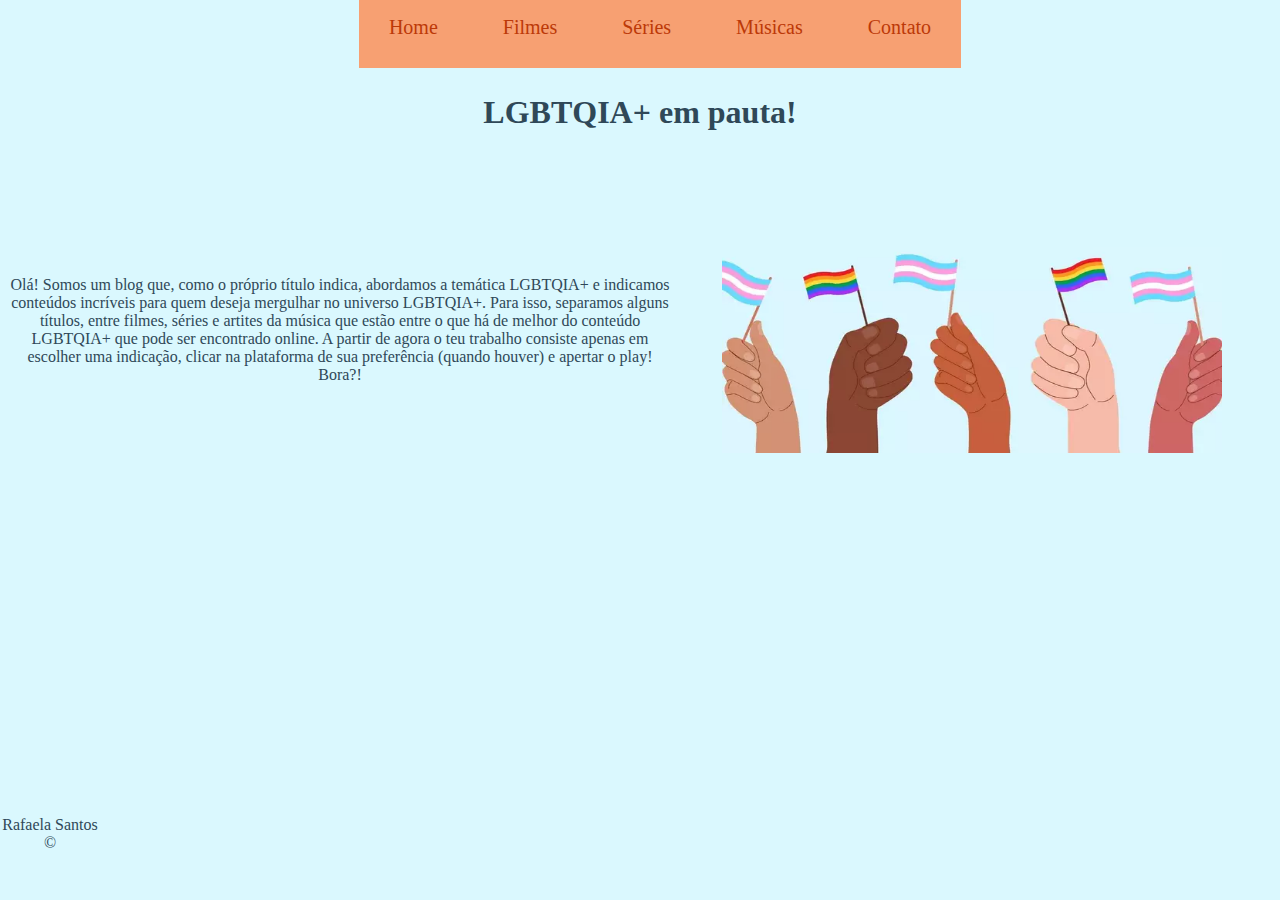
<file: index.html>
<!DOCTYPE html>
<html lang="pt-br">

<head>
    <meta charset="UTF-8">
    <meta http-equiv="X-UA-Compatible" content="IE=edge">
    <meta name="viewport" content="width=device-width, initial-scale=1.0">
    <title>LGBTQI+</title>
    <link rel="stylesheet" href="assets/css/style.css">
</head>

<body id="body">
    <ul id="menu" class="center">
        <li>
            <a href="index.html">Home</a>
        </li>
        <li>
            <a href="filmes.html">Filmes</a>
        </li>
        <li>
            <a href="series.html">Séries</a>
        </li>
        <li>
            <a href="musica.html">Músicas</a>
        </li>
        <li>
            <a href="contato.html">Contato</a>
        </li>
    </ul>
    <br>
    <h1 class="center">LGBTQIA+ em pauta!</h1>
    <div class="container">
        <div classe="p-30">
                      <p class="center">Olá! Somos um blog que, como o próprio título indica, abordamos a temática LGBTQIA+ e
                indicamos conteúdos incríveis para quem deseja mergulhar no universo LGBTQIA+. Para isso, separamos
                alguns títulos, entre filmes, séries e artites da música que estão entre o que há de melhor do conteúdo
                LGBTQIA+ que pode ser encontrado online. A partir de agora o teu trabalho consiste apenas em escolher
                uma indicação, clicar na plataforma de sua preferência (quando houver) e apertar o play! Bora?!
            </p>
        </div>

        <div>
            <img class="br-50 wh p-30" src="assets/img/maos.webp" alt="Bandeira LGBTQIA+" </div>
        </div>



        <footer>
            <p class="center">
                Rafaela Santos &copy;
            </p>

        </footer>

<script src="assets/js/script.js"></script>        
</body>

</html>
</file>
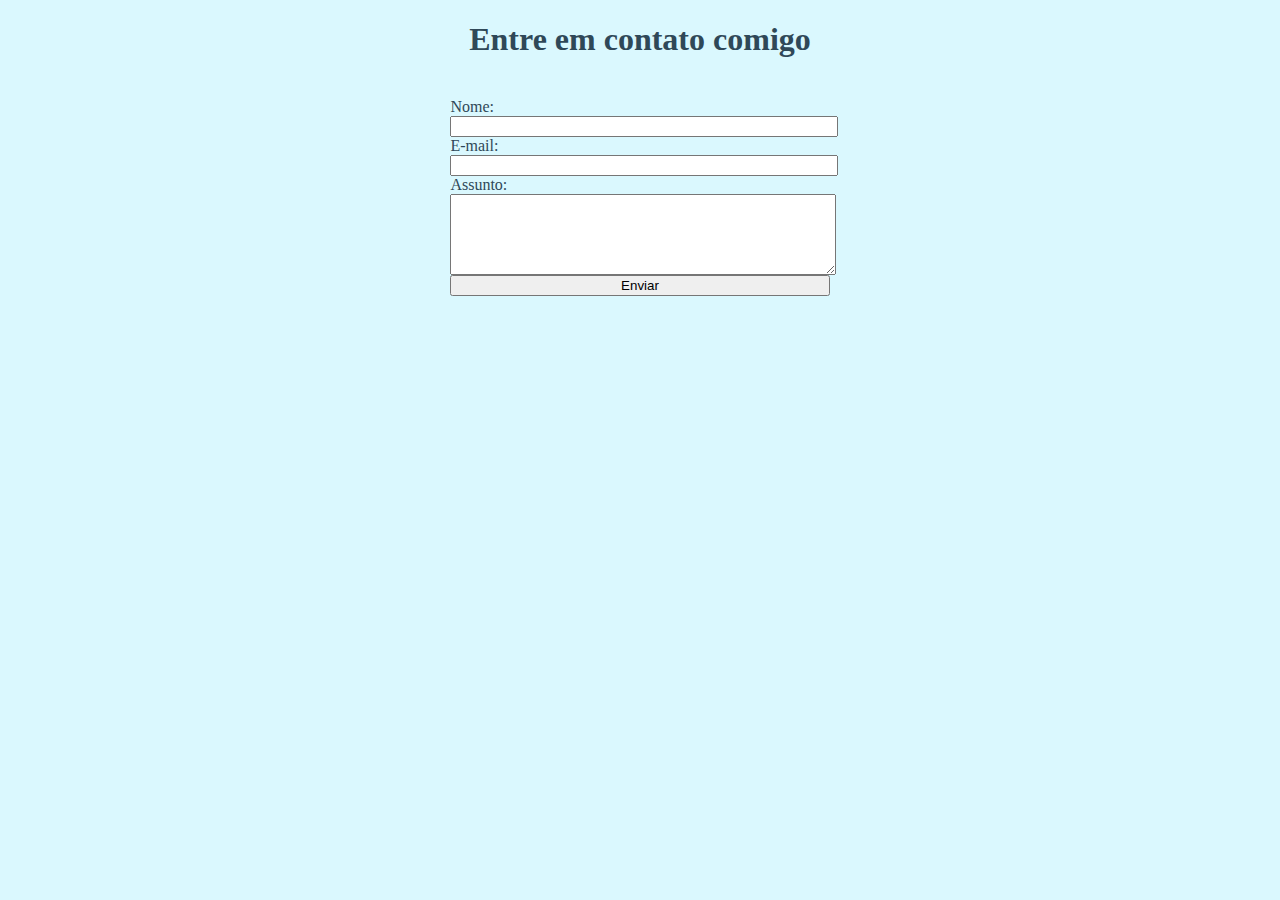
<file: contato.html>
<!DOCTYPE html>
<html lang="pt-br">
<head>
    <meta charset="UTF-8">
    <meta http-equiv="X-UA-Compatible" content="IE=edge">
    <meta name="viewport" content="width=device-width, initial-scale=1.0">
    <title>Contato</title>
    <link rel="stylesheet" href="assets/css/style.css">
</head>
<body id="body">

    <div class = "center">  
        <h1 >Entre em contato comigo</h1>
        <br>
    </div>
    
    <div class = "contato"> 
        <form> 
            <label for="nome">Nome: </label>
            <input type="text" name="" id="nome" onkeyup="validaNome()">
            <div id="txtNome"> </div>
         
            <label for="nome">E-mail: </label>
            <input type="email" name="" id="email" onkeyup="validaEmail()">
            <div id="txtEmail"> </div>
        
            <label for="nome">Assunto: </label>
            <textarea name="assunto" id="assunto" cols="21" rows="5" onkeyup="validaAssunto()"></textarea>
            <div id = "txtAssunto"> </div>

            <button onclick="enviar()">Enviar</button>

        </form>


        
    </div>


<script src="assets/js/script.js"></script>
</body>
</html>
</file>
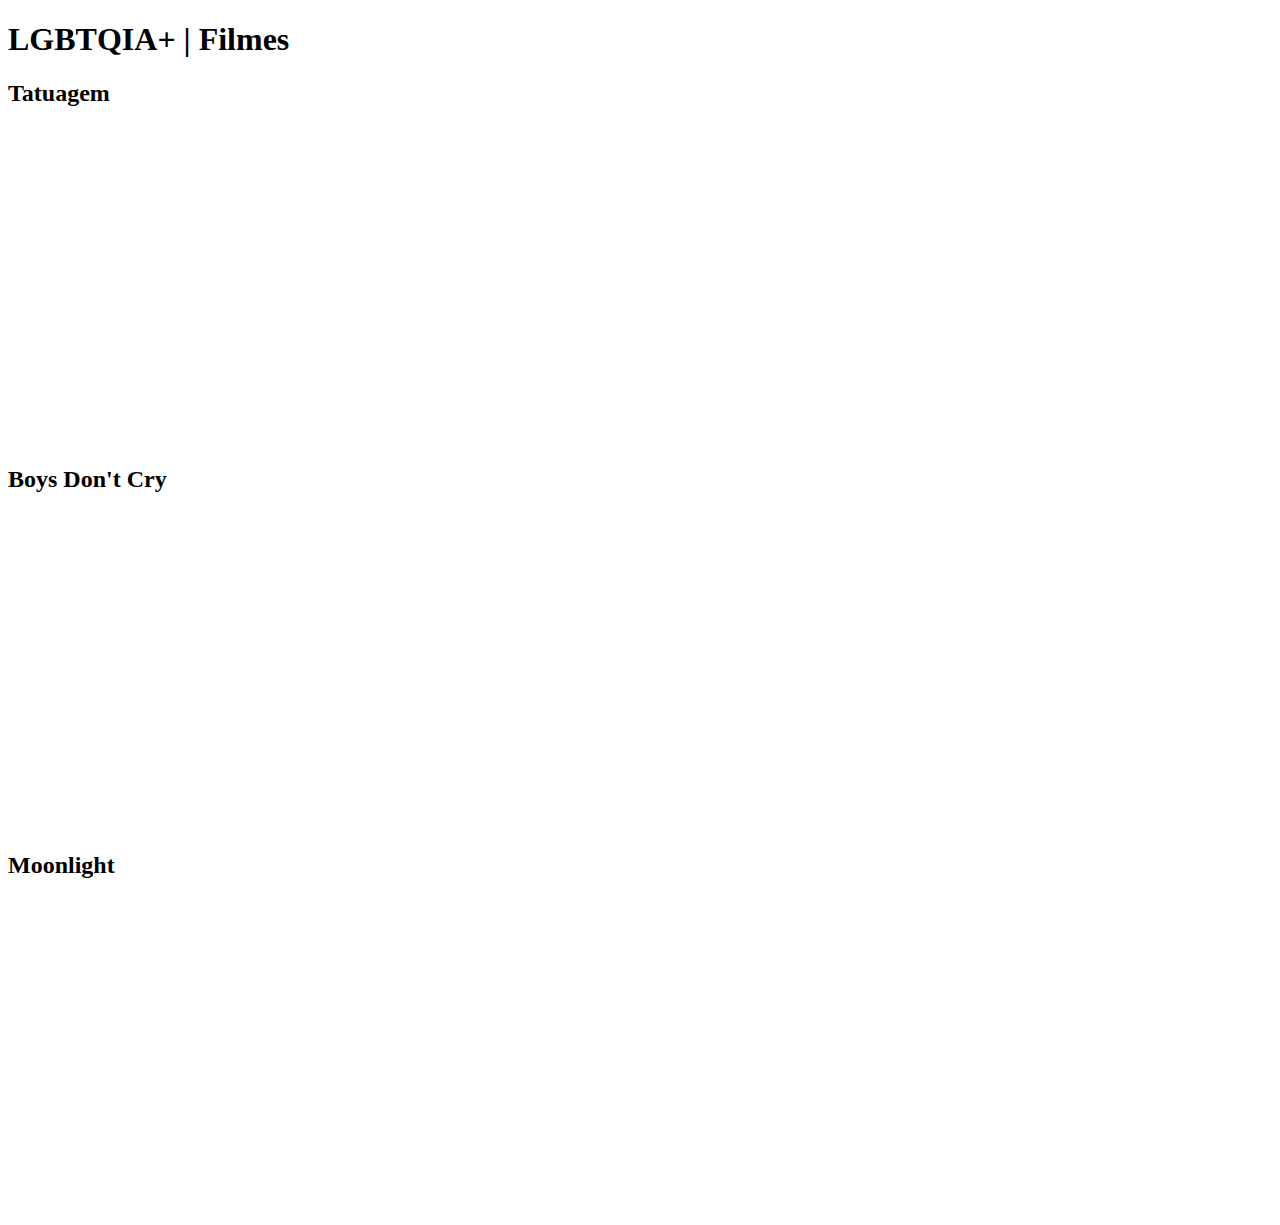
<file: filmes.html>
<!DOCTYPE html>
<html lang="en">
<head>
    <meta charset="UTF-8">
    <meta http-equiv="X-UA-Compatible" content="IE=edge">
    <meta name="viewport" content="width=device-width, initial-scale=1.0">
    <title>LGBTQIA+</title>
</head>
<body>
    <h1>LGBTQIA+ | Filmes </h1>

    <h2>Tatuagem</h2>
    <iframe width="560" height="315" src="https://www.youtube.com/embed/Y7bwGO_f_4Q" title="YouTube video player" frameborder="0" allow="accelerometer; autoplay; clipboard-write; encrypted-media; gyroscope; picture-in-picture" allowfullscreen></iframe>

    <h2>Boys Don't Cry</h2>
    <iframe width="560" height="315" src="https://www.youtube.com/embed/Ar9wGSd7KVQ" title="YouTube video player" frameborder="0" allow="accelerometer; autoplay; clipboard-write; encrypted-media; gyroscope; picture-in-picture" allowfullscreen></iframe>
   
    <h2>Moonlight</h2>
    <iframe width="560" height="315" src="https://www.youtube.com/embed/TmMaUKblWMI" title="YouTube video player" frameborder="0" allow="accelerometer; autoplay; clipboard-write; encrypted-media; gyroscope; picture-in-picture" allowfullscreen></iframe>

</body>
</html>
</file>
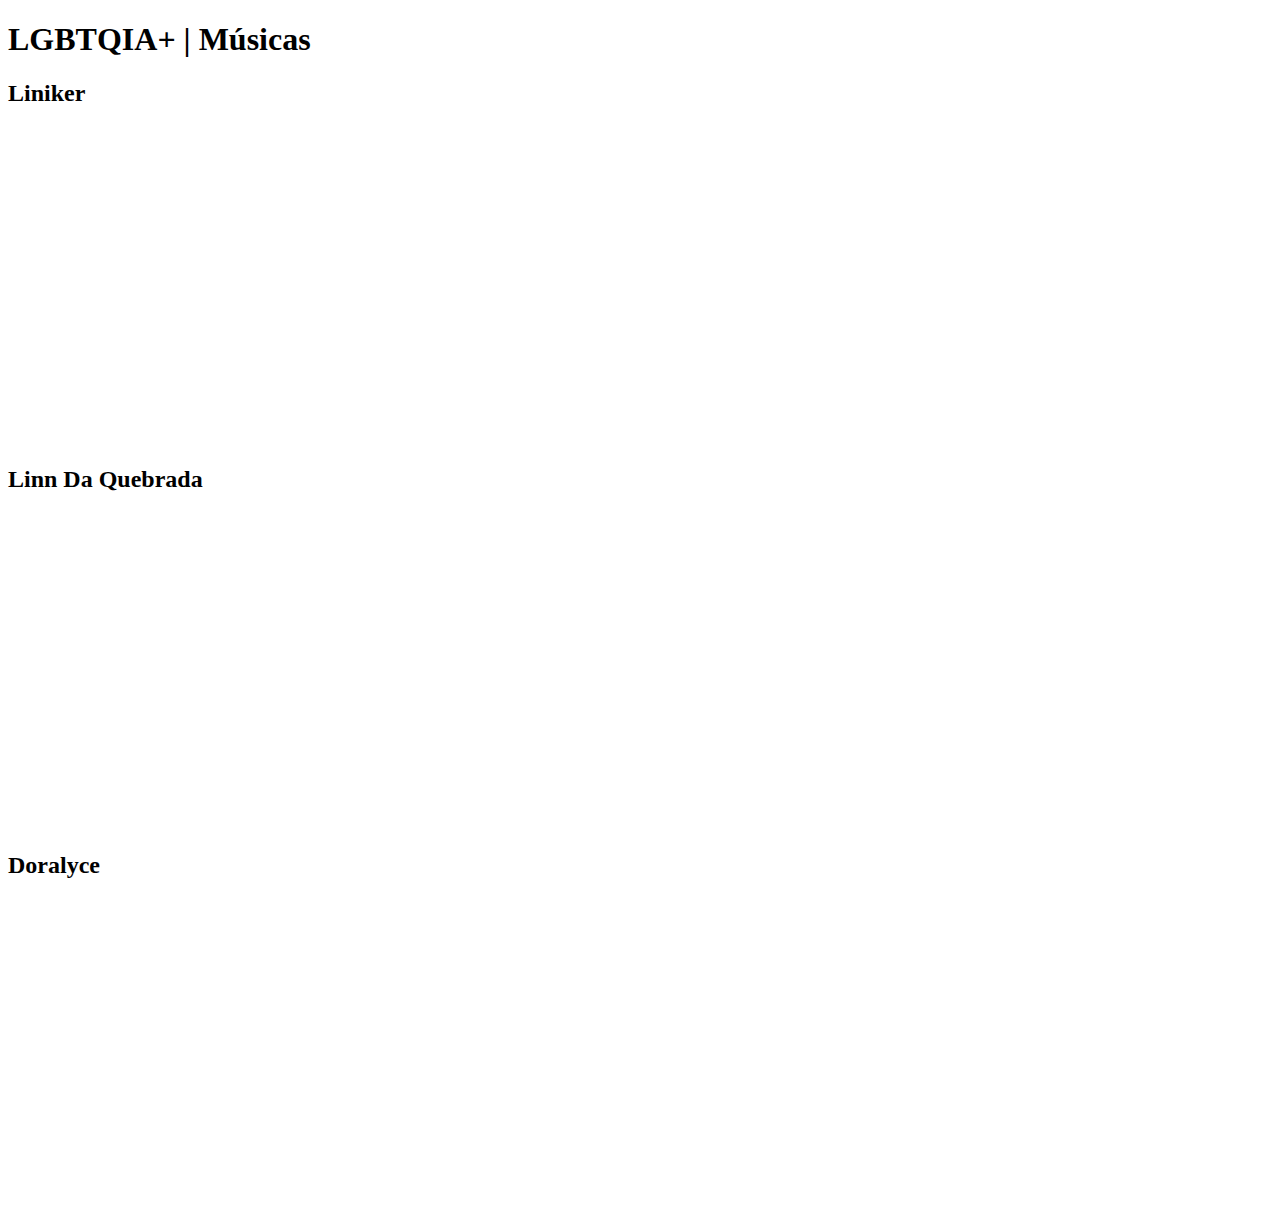
<file: musica.html>
<!DOCTYPE html>
<html lang="en">
<head>
    <meta charset="UTF-8">
    <meta http-equiv="X-UA-Compatible" content="IE=edge">
    <meta name="viewport" content="width=device-width, initial-scale=1.0">
    <title>LGBTQIA+</title>
</head>
<body>
<h1> <h1>LGBTQIA+ | Músicas </h1>

<h2>Liniker</h2>
<iframe width="560" height="315" src="https://www.youtube.com/embed/CZwZX-QdJ0E" title="YouTube video player" frameborder="0" allow="accelerometer; autoplay; clipboard-write; encrypted-media; gyroscope; picture-in-picture" allowfullscreen></iframe>

<h2>Linn Da Quebrada</h2>
<iframe width="560" height="315" src="https://www.youtube.com/embed/y5rY2N1XuLI" title="YouTube video player" frameborder="0" allow="accelerometer; autoplay; clipboard-write; encrypted-media; gyroscope; picture-in-picture" allowfullscreen></iframe>

<h2>Doralyce</h2>
<iframe width="560" height="315" src="https://www.youtube.com/embed/uRlgdab5OKQ" title="YouTube video player" frameborder="0" allow="accelerometer; autoplay; clipboard-write; encrypted-media; gyroscope; picture-in-picture" allowfullscreen></iframe>
    
</body>
</html>
</file>
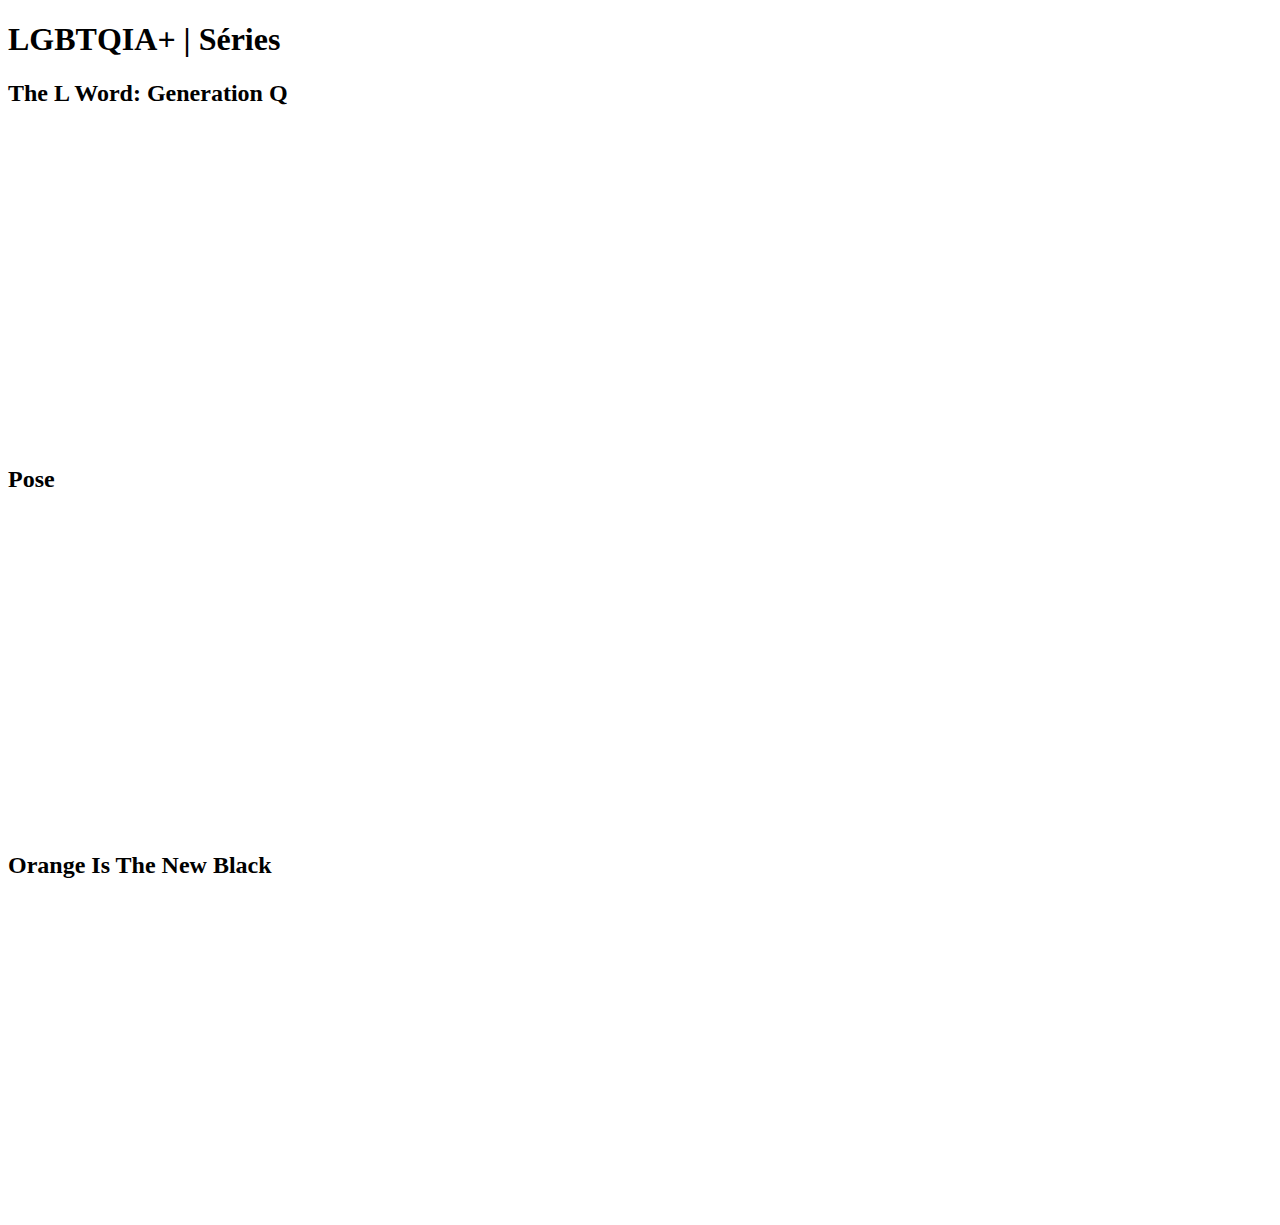
<file: series.html>
<!DOCTYPE html>
<html lang="en">
<head>
    <meta charset="UTF-8">
    <meta http-equiv="X-UA-Compatible" content="IE=edge">
    <meta name="viewport" content="width=device-width, initial-scale=1.0">
    <title>LGBTQIA+</title>
</head>
<body>
    <h1>LGBTQIA+ | Séries </h1>

    <h2>The L Word: Generation Q</h2>
    <iframe width="560" height="315" src="https://www.youtube.com/embed/sK-wthQD8Zc" title="YouTube video player" frameborder="0" allow="accelerometer; autoplay; clipboard-write; encrypted-media; gyroscope; picture-in-picture" allowfullscreen></iframe>

    <h2>Pose</h2>
    <iframe width="560" height="315" src="https://www.youtube.com/embed/_t4YuPXdLZw" title="YouTube video player" frameborder="0" allow="accelerometer; autoplay; clipboard-write; encrypted-media; gyroscope; picture-in-picture" allowfullscreen></iframe>   
    
    <h2>Orange Is The New Black</h2>
    <iframe width="560" height="315" src="https://www.youtube.com/embed/GSD9w8lf1YE" title="YouTube video player" frameborder="0" allow="accelerometer; autoplay; clipboard-write; encrypted-media; gyroscope; picture-in-picture" allowfullscreen></iframe></body>
</html>
</file>
<file: assets/css/style.css>
/*Estilo da página Index.html*/

.center {
    text-align: center;
}

.container {
    display: flex;
    flex-flow: row ;
    justify-content: center;
    align-items: center;
}

#menu li {
    display: inline;
    padding: 30px;
    font-size: 20px;
    background-color: #f7a072;
    border-right: 50px;
    width: 600px;
}

#menu li a {
    text-decoration: none;
    color: #bc3908

}

#menu li a:hover {
color: #daf8fe

}
.p-30 {
    padding:  50px;
}

.br-50 {
    border-radius: 0%;
}
.wh {
    width: 500px;
    height: 250px;
}

#body {
    background-color: 		#daf8fe;
    text-decoration: none;
    color: #2f4858;
}

footer{
    width: 100px;
    height: 100px;
    position: absolute;
    bottom: 0%;
    left: 0%;
}

/*Estilo da página contato*/

.contato {
    display: flex;
    justify-content: center;
    align-items: center;
    gap: 2rem;
    min-width: 78vh;
    width: 75%;
    margin: 0 auto;
}

.contato form{
    width: 40%;
    display: flex;
    flex-direction: column;
}
</file>
